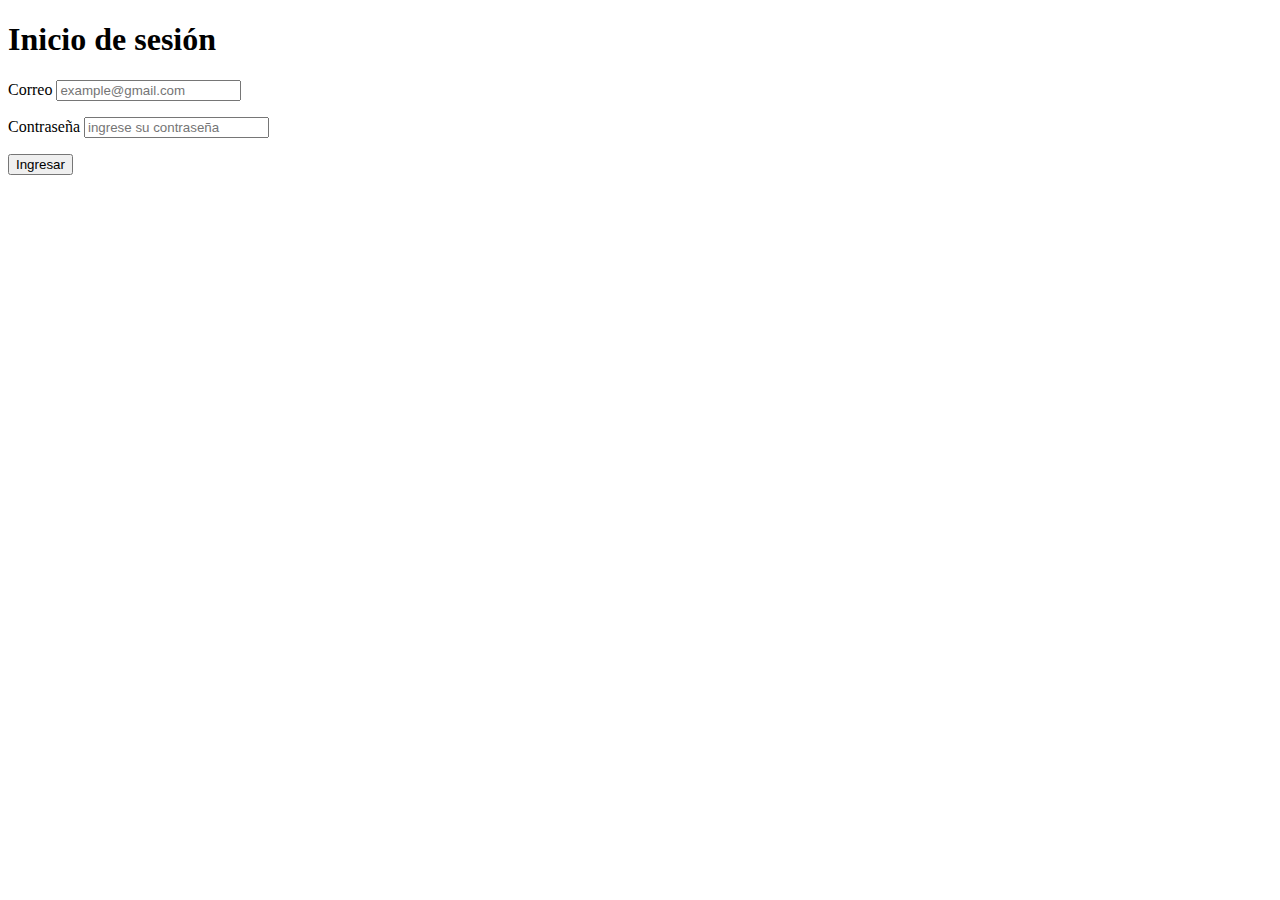
<file: controller/login.html>
<!DOCTYPE html>
<html lang="es">
<head>
    <meta charset="UTF-8">
    <meta name="viewport" content="width=device-width, initial-scale=1.0">
    <title>login</title>
    <link rel="stylesheet" href="../css/login.css">

    <link rel="stylesheet" href="https://cdnjs.cloudflare.com/ajax/libs/animate.css/4.0.0/animate.min.css">
    <link href="https://cdn.jsdelivr.net/npm/bootstrap@5.1.3/dist/css/bootstrap.min.css" rel="stylesheet" integrity="sha384-1BmE4kWBq78iYhFldvKuhfTAU6auU8tT94WrHftjDbrCEXSU1oBoqyl2QvZ6jIW3" crossorigin="anonymous">

</head>
<body>
    
    <div class="Caja">
        <form action="validar.php" method="post">
        <h1 class="animate_animated animate_backInLeft">Inicio de sesión</h1>
        <p class="blanco">Correo <input type="text" placeholder="example@gmail.com" name="CORREO"></p>
        <p class="blanco">Contraseña <input type="password" placeholder="ingrese su contraseña" name="CONTRASENIA"></p>
        <input class="btn btn-success" type="submit" value="Ingresar">
        
        </form>
     </div>

<script src="https://cdn.jsdelivr.net/npm/bootstrap@5.1.3/dist/js/bootstrap.bundle.min.js" integrity="sha384-ka7Sk0Gln4gmtz2MlQnikT1wXgYsOg+OMhuP+IlRH9sENBO0LRn5q+8nbTov4+1p" crossorigin="anonymous"></script>
<script src="https://cdn.jsdelivr.net/npm/@popperjs/core@2.10.2/dist/umd/popper.min.js" integrity="sha384-7+zCNj/IqJ95wo16oMtfsKbZ9ccEh31eOz1HGyDuCQ6wgnyJNSYdrPa03rtR1zdB" crossorigin="anonymous"></script>
<script src="https://cdn.jsdelivr.net/npm/bootstrap@5.1.3/dist/js/bootstrap.min.js" integrity="sha384-QJHtvGhmr9XOIpI6YVutG+2QOK9T+ZnN4kzFN1RtK3zEFEIsxhlmWl5/YESvpZ13" crossorigin="anonymous"></script>

</body>
</html>
</file>
<file: css/login.css>
.divider:after,
.divider:before {
content: "";
flex: 1;
height: 1px;
background: #eee;
}
.h-custom {
height: calc(100% - 73px);
}
@media (max-width: 450px) {
.h-custom {
height: 100%;
}
}
</file>
